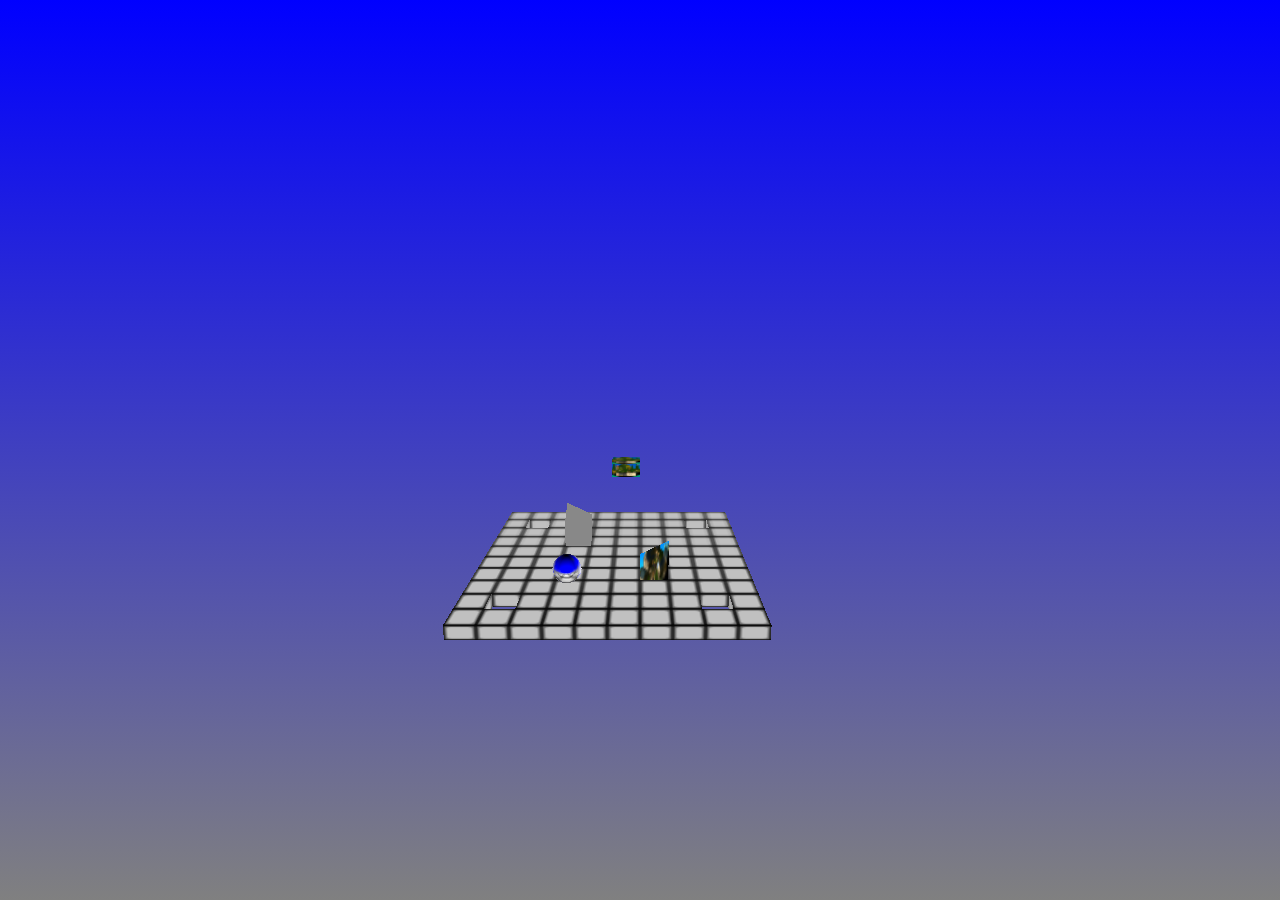
<file: vue3_static/tactics.html>
<!DOCTYPE html>
<html>
    <head>
        <meta charset="utf-8" />
        <link rel="shortcut icon" href="favicon.ico" type="image/x-icon" />
        <title>Tactics - a simulation of Final Fantasy Tactics</title>

        <link type="text/css" rel="stylesheet" href="css/tactics.css" />
        <style type="text/css"></style>
    </head>
    <body>
        <canvas id="view"></canvas>
        <script type="module" src="js/tactics.js"></script>
    </body>
</html>
</file>
<file: vue3_static/css/tactics.css>
body {
    margin: 0px;
    padding: 0px;
}
#view {
    background-image: linear-gradient(blue, gray);
    margin: 0px;
    padding: 0px;
    width: 100%;
    height: 100px;
}
.hud-elem {
    background: #FFC;
    border: 2px outset #FFC;
    position: fixed;
    top: 5px;
    left: 5px;
    padding: 5px;
}
.hud-elem th {
    border: 1px outset #FFC;
    text-align: right;
    padding: 0px 5px;
}
.hud-elem td {
    border: 1px outset #FFC;
    text-align: left;
    padding: 0px 5px;
    font-weight: normal;
}
</file>
